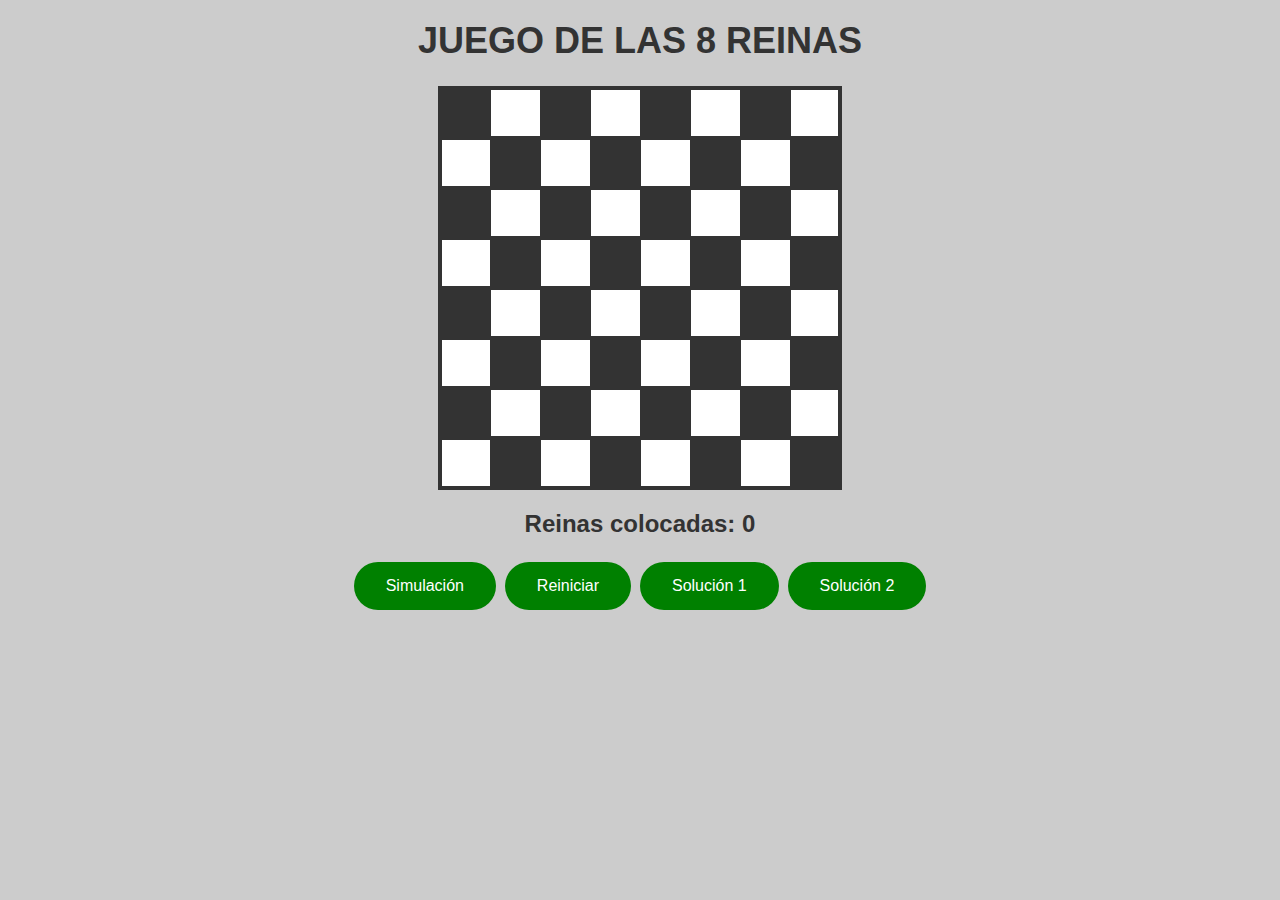
<file: docs/index.html>
<!DOCTYPE html>
<html lang="en">
  <head>
    <meta charset="UTF-8" />
    <meta http-equiv="X-UA-Compatible" content="IE=edge" />
    <meta name="viewport" content="width=device-width, initial-scale=1.0" />
    <link rel="stylesheet" type="text/css" href="./css/styles.css" />
    <audio id="sonido-reina">
      <source src="audio/colocar-reina.mp3" type="audio/mpeg" />
      Tu navegador no soporta el elemento audio.
    </audio>
    <audio id="sonido-completo">
      <source src="audio/juego-completo.mp3" type="audio/mpeg" />
      Tu navegador no soporta el elemento audio.
    </audio>
    <audio id="sonido-incompleto">
      <source src="audio/juego-incompleto.wav" type="audio/mpeg" />
      Tu navegador no soporta el elemento audio.
    </audio>
    <title>8 REINAS</title>
    <script>
      var contador = 0;
      function celdaclick(ana) {
        //Este if valida si la celda tiene imagen de fondo o no
        if (window.getComputedStyle(ana).backgroundImage == "none") {
          if (contador != 8) {
            contador++;
            ana.style =
              "background-image:url(./images/queen.png); background-repeat:no-repeat; background-size: contain; background-position: center;";
            sonidoReina.currentTime = 0;
            sonidoReina.play();
          }
        } else {
          contador--;
          ana.style =
            "background-image:none; background-repeat:no-repeat; background-size: cover;";
        }
        document.getElementById("div_contador").innerHTML =
          "Reinas colocadas:" + contador;
      }
      // funcion para comprobar que se cumplen las reglas de las reinas con un modal para mostrar resultados.
      function simulacion() {
        if (contador !== 8) {
          var modal = document.getElementById("modal");
          var modalTexto = document.getElementById("modal-texto");
          var cerrar = document.getElementsByClassName("cerrar")[0];
          modalTexto.innerHTML =
            "El juego de las 8 reinas no ha sido completado";
          sonidoIncompleto.currentTime = 0;
          sonidoIncompleto.play();
          modal.style.display = "block";
          cerrar.onclick = function () {
            modal.style.display = "none";
          };
          window.onclick = function (event) {
            if (event.target == modal) {
              modal.style.display = "none";
            }
          };
          return;
        }
        var celdas = document
          .getElementById("tabla_ajedrez")
          .getElementsByTagName("td");
        var reinas = [];
        for (var i = 0; i < celdas.length; i++) {
          if (window.getComputedStyle(celdas[i]).backgroundImage !== "none") {
            reinas.push([Math.floor(i / 8), i % 8]);
          }
        }
        /* Usando un for anidado se toma la posicion de las reinas y se comprueba si estas estan en las mismas 
        o columnas */
        for (var i = 0; i < reinas.length; i++) {
          for (var j = i + 1; j < reinas.length; j++) {
            if (
              reinas[i][0] === reinas[j][0] ||
              reinas[i][1] === reinas[j][1]
            ) {
              var modal = document.getElementById("modal");
              var modalTexto = document.getElementById("modal-texto");
              var cerrar = document.getElementsByClassName("cerrar")[0];
              modalTexto.innerHTML =
                "Las reinas están en la misma fila o columna";
              sonidoIncompleto.currentTime = 0;
              sonidoIncompleto.play();
              modal.style.display = "block";
              cerrar.onclick = function () {
                modal.style.display = "none";
              };
              window.onclick = function (event) {
                if (event.target == modal) {
                  modal.style.display = "none";
                }
              };
              return;
            }
            // Se comprueba la posicion de cada reina para que no verificar que no esten en la misma diagonal.
            if (
              Math.abs(reinas[i][0] - reinas[j][0]) ===
              Math.abs(reinas[i][1] - reinas[j][1])
            ) {
              var modal = document.getElementById("modal");
              var modalTexto = document.getElementById("modal-texto");
              var cerrar = document.getElementsByClassName("cerrar")[0];
              modalTexto.innerHTML = "Las reinas están en la misma diagonal";
              sonidoIncompleto.currentTime = 0;
              sonidoIncompleto.play();
              modal.style.display = "block";
              cerrar.onclick = function () {
                modal.style.display = "none";
              };
              window.onclick = function (event) {
                if (event.target == modal) {
                  modal.style.display = "none";
                }
              };
              return;
            }
          }
        }
        // Si no se encontraron reinas en la misma fila, columna o diagonal, significa que el juego está completado correctamente
        var modal = document.getElementById("modal");
        var modalTexto = document.getElementById("modal-texto");
        var cerrar = document.getElementsByClassName("cerrar")[0];
        modalTexto.innerHTML =
          "El juego de las 8 reinas se ha completado correctamente";
        sonidoCompleto.currentTime = 0;
        sonidoCompleto.play();
        modal.style.display = "block";
        cerrar.onclick = function () {
          modal.style.display = "none";
        };
        window.onclick = function (event) {
          if (event.target == modal) {
            modal.style.display = "none";
          }
        };
      }

      function reiniciar(cont) {
        var celdas = document
          .getElementById("tabla_ajedrez")
          .getElementsByTagName("td");
        for (var i = 0; i < celdas.length; i++) {
          celdas[i].style =
            "background-image:none; background-repeat:no-repeat; background-size: cover;";
        }
        contador = cont;
        document.getElementById("div_contador").innerHTML =
          "Reinas colocadas:" + contador;
      }
      // Variables de uso para los efectos de sonido y el estilo de las reinas.
      var estilo =
        "background-image:url(./images/queen.png); background-repeat:no-repeat; background-size: contain; background-position: center; background-color: #CC0000;";
      var sonidoReina = document.getElementById("sonido-reina");
      var sonidoCompleto = document.getElementById("sonido-completo");
      var sonidoIncompleto = document.getElementById("sonido-incompleto");
      // Variables para colorear casillas de rango de reinas
      var estilo2 =
        "background-image:url(./images/circulo-revision.png); background-repeat: no-repeat; background-size: contain; background-position: center; background-color: #CC0000";

      function solucion1() {
        reiniciar(8);
        var celdas = document.getElementById("tabla_ajedrez");
        sonidoReina.currentTime = 0;
        sonidoReina.play();
        celdas.rows[0].cells[4].style = estilo;
        celdas.rows[1].cells[1].style = estilo;
        celdas.rows[2].cells[3].style = estilo;
        celdas.rows[3].cells[6].style = estilo;
        celdas.rows[4].cells[2].style = estilo;
        celdas.rows[5].cells[7].style = estilo;
        celdas.rows[6].cells[5].style = estilo;
        celdas.rows[7].cells[0].style = estilo;
      }
      function solucion2() {
        reiniciar(8);
        sonidoReina.currentTime = 0;
        sonidoReina.play();
        var celdas = document.getElementById("tabla_ajedrez");
        celdas.rows[0].cells[4].style = estilo;
        celdas.rows[1].cells[2].style = estilo;
        celdas.rows[2].cells[7].style = estilo;
        celdas.rows[3].cells[3].style = estilo;
        celdas.rows[4].cells[6].style = estilo;
        celdas.rows[5].cells[0].style = estilo;
        celdas.rows[6].cells[5].style = estilo;
        celdas.rows[7].cells[1].style = estilo;
      }
    </script>
  </head>
  <body>
    <h1>JUEGO DE LAS 8 REINAS</h1>

    <table id="tabla_ajedrez">
      <tr>
        <td onclick="celdaclick(this)"></td>
        <td onclick="celdaclick(this)"></td>
        <td onclick="celdaclick(this)"></td>
        <td onclick="celdaclick(this)"></td>
        <td onclick="celdaclick(this)"></td>
        <td onclick="celdaclick(this)"></td>
        <td onclick="celdaclick(this)"></td>
        <td onclick="celdaclick(this)"></td>
      </tr>

      <tr>
        <td onclick="celdaclick(this)"></td>
        <td onclick="celdaclick(this)"></td>
        <td onclick="celdaclick(this)"></td>
        <td onclick="celdaclick(this)"></td>
        <td onclick="celdaclick(this)"></td>
        <td onclick="celdaclick(this)"></td>
        <td onclick="celdaclick(this)"></td>
        <td onclick="celdaclick(this)"></td>
      </tr>
      <tr>
        <td onclick="celdaclick(this)"></td>
        <td onclick="celdaclick(this)"></td>
        <td onclick="celdaclick(this)"></td>
        <td onclick="celdaclick(this)"></td>
        <td onclick="celdaclick(this)"></td>
        <td onclick="celdaclick(this)"></td>
        <td onclick="celdaclick(this)"></td>
        <td onclick="celdaclick(this)"></td>
      </tr>
      <tr>
        <td onclick="celdaclick(this)"></td>
        <td onclick="celdaclick(this)"></td>
        <td onclick="celdaclick(this)"></td>
        <td onclick="celdaclick(this)"></td>
        <td onclick="celdaclick(this)"></td>
        <td onclick="celdaclick(this)"></td>
        <td onclick="celdaclick(this)"></td>
        <td onclick="celdaclick(this)"></td>
      </tr>
      <tr>
        <td onclick="celdaclick(this)"></td>
        <td onclick="celdaclick(this)"></td>
        <td onclick="celdaclick(this)"></td>
        <td onclick="celdaclick(this)"></td>
        <td onclick="celdaclick(this)"></td>
        <td onclick="celdaclick(this)"></td>
        <td onclick="celdaclick(this)"></td>
        <td onclick="celdaclick(this)"></td>
      </tr>
      <tr>
        <td onclick="celdaclick(this)"></td>
        <td onclick="celdaclick(this)"></td>
        <td onclick="celdaclick(this)"></td>
        <td onclick="celdaclick(this)"></td>
        <td onclick="celdaclick(this)"></td>
        <td onclick="celdaclick(this)"></td>
        <td onclick="celdaclick(this)"></td>
        <td onclick="celdaclick(this)"></td>
      </tr>
      <tr>
        <td onclick="celdaclick(this)"></td>
        <td onclick="celdaclick(this)"></td>
        <td onclick="celdaclick(this)"></td>
        <td onclick="celdaclick(this)"></td>
        <td onclick="celdaclick(this)"></td>
        <td onclick="celdaclick(this)"></td>
        <td onclick="celdaclick(this)"></td>
        <td onclick="celdaclick(this)"></td>
      </tr>
      <tr>
        <td onclick="celdaclick(this)"></td>
        <td onclick="celdaclick(this)"></td>
        <td onclick="celdaclick(this)"></td>
        <td onclick="celdaclick(this)"></td>
        <td onclick="celdaclick(this)"></td>
        <td onclick="celdaclick(this)"></td>
        <td onclick="celdaclick(this)"></td>
        <td onclick="celdaclick(this)"></td>
      </tr>
    </table>
    <div id="div_contador">Reinas colocadas: 0</div>
    <div>
      <button onclick="simulacion()">Simulación</button>
      <div id="modal" class="modal">
        <div class="modal-contenido">
          <span class="cerrar">&times;</span>
          <p id="modal-texto"></p>
        </div>
      </div>
      <button onclick="reiniciar(0)">Reiniciar</button>
      <button onclick="solucion1()">Solución 1</button>
      <button onclick="solucion2()">Solución 2</button>
    </div>
  </body>
</html>
</file>
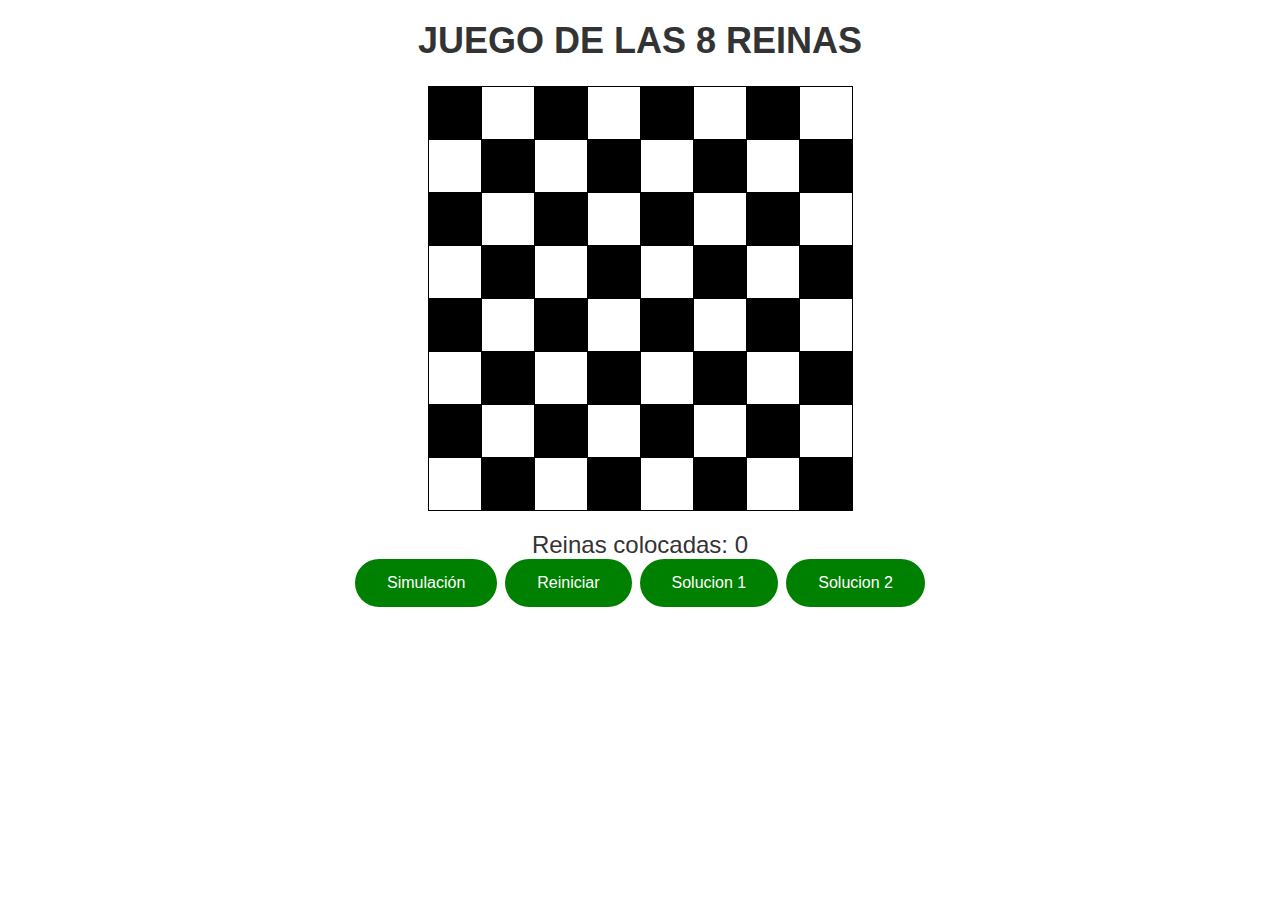
<file: src/8reinas.html>
<!DOCTYPE html>
<html lang="en">
  <head>
    <meta charset="UTF-8" />
    <meta http-equiv="X-UA-Compatible" content="IE=edge" />
    <meta name="viewport" content="width=device-width, initial-scale=1.0" />
    <link rel="stylesheet" type="text/css" href="css/styles.css" />
    <title>8 REINAS</title>
    <script>
      var contador = 0;
      function celdaclick(ana) {
        //Este if valida si la celda tiene imagen de fondo o no
        if (window.getComputedStyle(ana).backgroundImage == "none") {
          if (contador != 8) {
            contador++;
            ana.style =
              "background-image:url(/assets/images/2x1.png); background-repeat:no-repeat; background-size: contain; background-position: center;";
          }
        } else {
          contador--;
          ana.style =
            "background-image:none; background-repeat:no-repeat; background-size: cover;";
        }
        document.getElementById("div_contador").innerHTML =
          "Reinas colocadas:" + contador;
      }

      function simulacion() {
        if (contador == 8) {
          alert("El juego de las 8 reinas ha sido completado");
        } else {
          alert("El juego de las 8 reinas no ha sido completado");
        }
      }

      function reiniciar(cont) {
        // alert("hola :D");
        var celdas = document
          .getElementById("tabla_ajedrez")
          .getElementsByTagName("td");
        for (var i = 0; i < celdas.length; i++) {
          celdas[i].style =
            "background-image:none; background-repeat:no-repeat; background-size: cover;";
        }
        contador = cont;
        document.getElementById("div_contador").innerHTML =
          "Reinas colocadas:" + contador;
      }
      function solucion1() {
        reiniciar(8);
        var celdas = document.getElementById("tabla_ajedrez");
        celdas.rows[0].cells[4].style =
          "background-image:url(/assets/images/2x1.png); background-repeat:no-repeat; background-size: contain; background-position: center; background-color: #ff0000;";
        celdas.rows[1].cells[1].style =
          "background-image:url(/assets/images/2x1.png); background-repeat:no-repeat; background-size: contain; background-position: center; background-color: #ff0000;";
        celdas.rows[2].cells[3].style =
          "background-image:url(/assets/images/2x1.png); background-repeat:no-repeat; background-size: contain; background-position: center; background-color: #ff0000;";
        celdas.rows[3].cells[6].style =
          "background-image:url(/assets/images/2x1.png); background-repeat:no-repeat; background-size: contain; background-position: center; background-color: #ff0000;";
        celdas.rows[4].cells[2].style =
          "background-image:url(/assets/images/2x1.png); background-repeat:no-repeat; background-size: contain; background-position: center; background-color: #ff0000;";
        celdas.rows[5].cells[7].style =
          "background-image:url(/assets/images/2x1.png); background-repeat:no-repeat; background-size: contain; background-position: center; background-color: #ff0000;";
        celdas.rows[6].cells[5].style =
          "background-image:url(/assets/images/2x1.png); background-repeat:no-repeat; background-size: contain; background-position: center; background-color: #ff0000;";
        celdas.rows[7].cells[0].style =
          "background-image:url(/assets/images/2x1.png); background-repeat:no-repeat; background-size: contain; background-position: center; background-color: #ff0000;";
      }
      function solucion2() {
        reiniciar(8);
        var celdas = document.getElementById("tabla_ajedrez");
        celdas.rows[0].cells[4].style =
          "background-image:url(/assets/images/2x1.png); background-repeat:no-repeat; background-size: contain; background-position: center; background-color: #ff0000;";
        celdas.rows[1].cells[2].style =
          "background-image:url(/assets/images/2x1.png); background-repeat:no-repeat; background-size: contain; background-position: center; background-color: #ff0000;";
        celdas.rows[2].cells[7].style =
          "background-image:url(/assets/images/2x1.png); background-repeat:no-repeat; background-size: contain; background-position: center; background-color: #ff0000;";
        celdas.rows[3].cells[3].style =
          "background-image:url(/assets/images/2x1.png); background-repeat:no-repeat; background-size: contain; background-position: center; background-color: #ff0000;";
        celdas.rows[4].cells[6].style =
          "background-image:url(/assets/images/2x1.png); background-repeat:no-repeat; background-size: contain; background-position: center; background-color: #ff0000;";
        celdas.rows[5].cells[0].style =
          "background-image:url(/assets/images/2x1.png); background-repeat:no-repeat; background-size: contain; background-position: center; background-color: #ff0000;";
        celdas.rows[6].cells[5].style =
          "background-image:url(/assets/images/2x1.png); background-repeat:no-repeat; background-size: contain; background-position: center; background-color: #ff0000;";
        celdas.rows[7].cells[1].style =
          "background-image:url(/assets/images/2x1.png); background-repeat:no-repeat; background-size: contain; background-position: center; background-color: #ff0000;";
      }
    </script>
  </head>
  <body>
    <h1>JUEGO DE LAS 8 REINAS</h1>

    <table id="tabla_ajedrez">
      <tr>
        <td onclick="celdaclick(this)"></td>
        <td onclick="celdaclick(this)"></td>
        <td onclick="celdaclick(this)"></td>
        <td onclick="celdaclick(this)"></td>
        <td onclick="celdaclick(this)"></td>
        <td onclick="celdaclick(this)"></td>
        <td onclick="celdaclick(this)"></td>
        <td onclick="celdaclick(this)"></td>
      </tr>

      <tr>
        <td></td>
        <td onclick="celdaclick(this)"></td>
        <td onclick="celdaclick(this)"></td>
        <td onclick="celdaclick(this)"></td>
        <td onclick="celdaclick(this)"></td>
        <td onclick="celdaclick(this)"></td>
        <td onclick="celdaclick(this)"></td>
        <td onclick="celdaclick(this)"></td>
      </tr>
      <tr>
        <td onclick="celdaclick(this)"></td>
        <td onclick="celdaclick(this)"></td>
        <td onclick="celdaclick(this)"></td>
        <td onclick="celdaclick(this)"></td>
        <td onclick="celdaclick(this)"></td>
        <td onclick="celdaclick(this)"></td>
        <td onclick="celdaclick(this)"></td>
        <td onclick="celdaclick(this)"></td>
      </tr>
      <tr>
        <td onclick="celdaclick(this)"></td>
        <td onclick="celdaclick(this)"></td>
        <td onclick="celdaclick(this)"></td>
        <td onclick="celdaclick(this)"></td>
        <td onclick="celdaclick(this)"></td>
        <td onclick="celdaclick(this)"></td>
        <td onclick="celdaclick(this)"></td>
        <td onclick="celdaclick(this)"></td>
      </tr>
      <tr>
        <td onclick="celdaclick(this)"></td>
        <td onclick="celdaclick(this)"></td>
        <td onclick="celdaclick(this)"></td>
        <td onclick="celdaclick(this)"></td>
        <td onclick="celdaclick(this)"></td>
        <td onclick="celdaclick(this)"></td>
        <td onclick="celdaclick(this)"></td>
        <td onclick="celdaclick(this)"></td>
      </tr>
      <tr>
        <td onclick="celdaclick(this)"></td>
        <td onclick="celdaclick(this)"></td>
        <td onclick="celdaclick(this)"></td>
        <td onclick="celdaclick(this)"></td>
        <td onclick="celdaclick(this)"></td>
        <td onclick="celdaclick(this)"></td>
        <td onclick="celdaclick(this)"></td>
        <td onclick="celdaclick(this)"></td>
      </tr>
      <tr>
        <td onclick="celdaclick(this)"></td>
        <td onclick="celdaclick(this)"></td>
        <td onclick="celdaclick(this)"></td>
        <td onclick="celdaclick(this)"></td>
        <td onclick="celdaclick(this)"></td>
        <td onclick="celdaclick(this)"></td>
        <td onclick="celdaclick(this)"></td>
        <td onclick="celdaclick(this)"></td>
      </tr>
      <tr>
        <td onclick="celdaclick(this)"></td>
        <td onclick="celdaclick(this)"></td>
        <td onclick="celdaclick(this)"></td>
        <td onclick="celdaclick(this)"></td>
        <td onclick="celdaclick(this)"></td>
        <td onclick="celdaclick(this)"></td>
        <td onclick="celdaclick(this)"></td>
        <td onclick="celdaclick(this)"></td>
      </tr>
    </table>
    <div id="div_contador">Reinas colocadas: 0</div>
    <div class="contenedor">
      <button onclick="simulacion()">Simulación</button>
      <button onclick="reiniciar(0)">Reiniciar</button>
      <button onclick="solucion1()">Solucion 1</button>
      <button onclick="solucion2()">Solucion 2</button>
    </div>
  </body>
</html>
</file>
<file: docs/css/styles.css>
body {
  background-color: #cccccc;
  font-family: Arial, sans-serif;
  color: #333;
}
table {
  border: 1px solid #333;
  border-collapse: collapse;
  margin: 0 auto;
}
tr {
  border: 4px solid #333;
  border-collapse: collapse;
}
td {
  border: 1px solid #333;
  border-collapse: collapse;
  width: 50px;
  height: 50px;
  box-sizing: border-box;
  background-color: #fff;
  justify-content: center;
  align-items: center;
}
tr:nth-child(even) td:nth-child(even),
tr:nth-child(odd) td:nth-child(odd) {
  background-color: #333;
}
tr:nth-child(odd) td:nth-child(even),
tr:nth-child(odd) td:nth-child(even) {
  background-color: #fff;
}
div {
  font-size: xx-large;
  text-align: center;
}
/* Estilo botones */
button {
  background-color: green;
  border: none;
  border-radius: 25px;
  color: #fff;
  padding: 15px 32px;
  text-align: center;
  text-decoration: none;
  display: inline-block;
  font-size: 16px;
  margin: 4px auto;
  cursor: pointer;
  transition: all 0.2s ease-in-out;
}
button:active {
  transform: scale(1.3);
}
h1 {
  text-align: center;
  font-size: 36px;
  color: #333;
  margin-top: 20px;
}
/* Estilo contador de reinas */
#div_contador {
  text-align: center;
  font-size: 24px;
  font-weight: bold;
  font-family: Arial, sans-serif;
  color: #333;
  margin-top: 20px;
  margin-bottom: 20px;
}
/* Estilo ventana simulación */
.modal {
  display: none;
  position: fixed;
  z-index: 1;
  padding-top: 100px;
  left: 0;
  top: 0;
  width: 100%;
  height: 100%;
  overflow: auto;
  background-color: rgb(0, 0, 0);
  background-color: rgba(0, 0, 0, 0.4);
}
.modal-contenido {
  background-color: #fefefe;
  margin: auto;
  padding: 20px;
  border: 1px solid #888;
  width: 80%;
}
.cerrar {
  color: #aaaaaa;
  float: right;
  font-size: 28px;
  font-weight: bold;
}
.cerrar:hover,
.cerrar:focus {
  color: #000;
  text-decoration: none;
  cursor: pointer;
}
</file>
<file: src/css/styles.css>
table {
  border: 1px solid;
  border-collapse: collapse;
  margin: 0 auto; /* para centrar la tabla */
}
tr {
  border: 1px solid;
  border-collapse: collapse;
}
td {
  border: 1px solid;
  border-collapse: collapse;
  width: 50px;
  height: 50px;
}
tr:nth-child(even) td:nth-child(even),
tr:nth-child(odd) td:nth-child(odd) {
  background-color: black;
}
tr:nth-child(odd) td:nth-child(even),
tr:nth-child(odd) td:nth-child(even) {
  background-color: white;
}
div {
  font-size: xx-large;
  text-align: center; /* para centrar el contador de reinas */
}
button {
  background-color: green;
  border: none;
  border-radius: 25px;
  color: white;
  padding: 15px 32px;
  text-align: center;
  text-decoration: none;
  display: inline-block;
  font-size: 16px;
}
h1 {
  text-align: center;
  font-size: 36px;
  font-family: Arial, sans-serif;
  color: #333;
  margin-top: 20px;
}
.container {
  display: flex;
  justify-content: center;
  align-items: center;
  height: 100px;
}
#div_contador {
  text-align: center;
  font-size: 24px;
  font-family: Arial, sans-serif;
  color: #333;
  margin-top: 20px;
}
</file>
